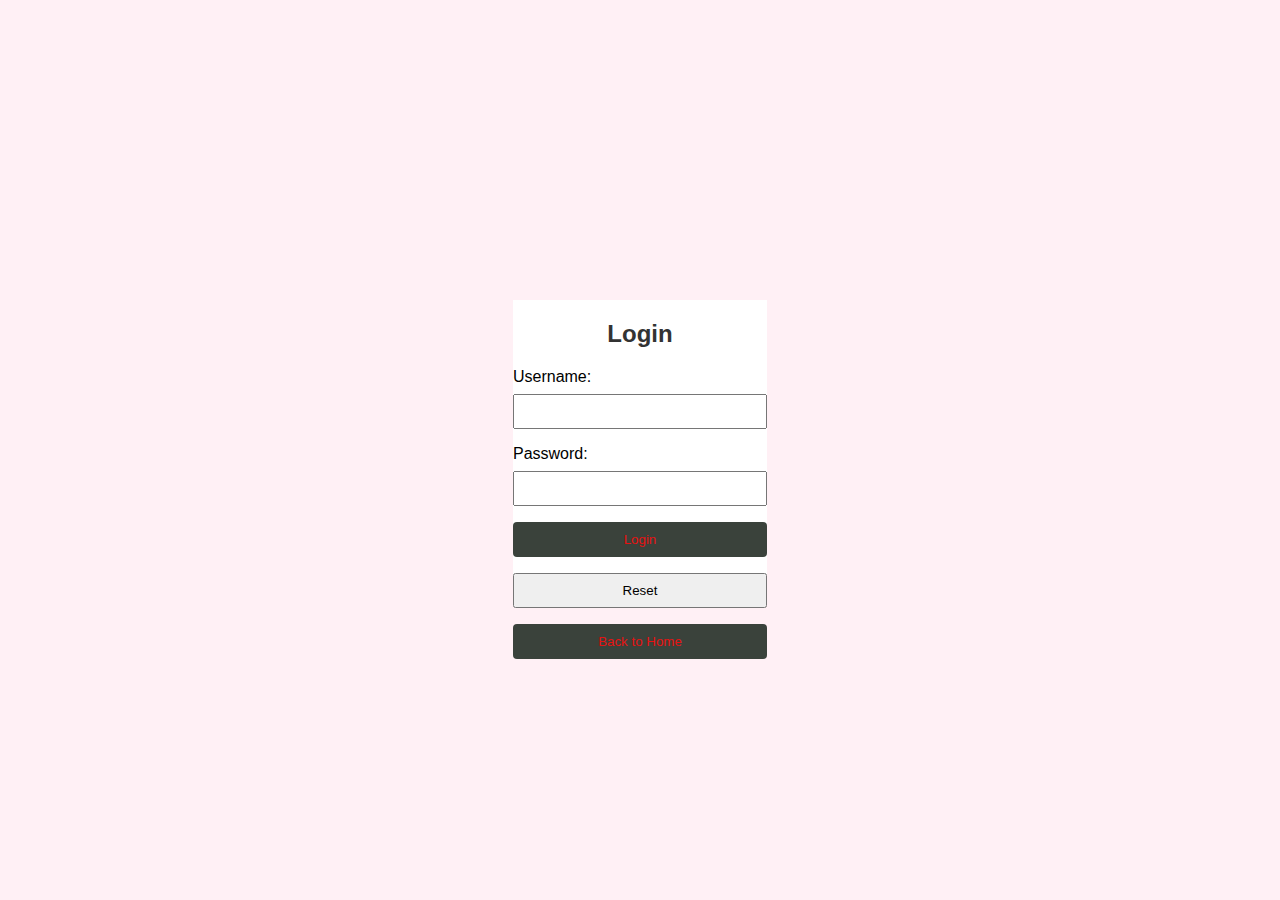
<file: login.html>
<!DOCTYPE html>
<html lang="en">
<head>
  <meta charset="UTF-8">
  <meta name="viewport" content="width=device-width, initial-scale=1.0">
  <link rel="icon" href="i1.png">

  <title>Login Page</title>
  <style>
    body{
      font-family: Arial, sans-serif;
      background-color:lavenderblush;
      margin: 0;
      display: flex;
      align-items: center;
      justify-content: center;
      height: 100vh;
    }
    .login-container{
      background-color: #fff;
      padding: 20px;
      border-radius: 8px;
      box-shadow: 0 0 10px rgba(5, 4, 4, 0.1);
      height: 600px;
      width: 450px;

    }
    h2{
      text-align: center;
      color: #333;
    }
    label{
      display: block;
      margin-bottom: 8px;
    }
    input{
      width: 100%;
      padding: 8px;
      margin-bottom: 16px;
      box-sizing: border-box;
    }
    button{
      width: 100%;
      padding: 10px;
      background-color: #3a423b;
      color: #e71212;
      border: none;
      border-radius: 4px;
      cursor: pointer;
    }
    #lod{
        height: 300px;
background-color: #ffffff;
    }
    button:hover{
      background-color: #45a049;
    }
    .error-message{
      color: #f44336;
      margin-top: 10px;
    }
  </style>
</head>
<body>
    <div id="lod">
  <div class="logisn-container">
    <h2>Login</h2>
    <form id="loginForm">
      <label for="username">Username:</label>
      <input type="text" id="username" name="username" required>
      <label for="password">Password:</label>
      <input type="password" id="password" name="password" required>
      <button id="btn" onclick="showAlert()" >Login</button>
      <p class="error-message" id="errorMessage"></p>
      <input type="reset" name="reset" id="rst">
    </form>
    <center>  <a href="index.html"> <button id="btn">Back to Home</button></a></center>
  </div>
  
    </div>
        <script>
          function showAlert() {
            alert("you have logged in");
          }
        </script>
</body>
</html>
</file>
